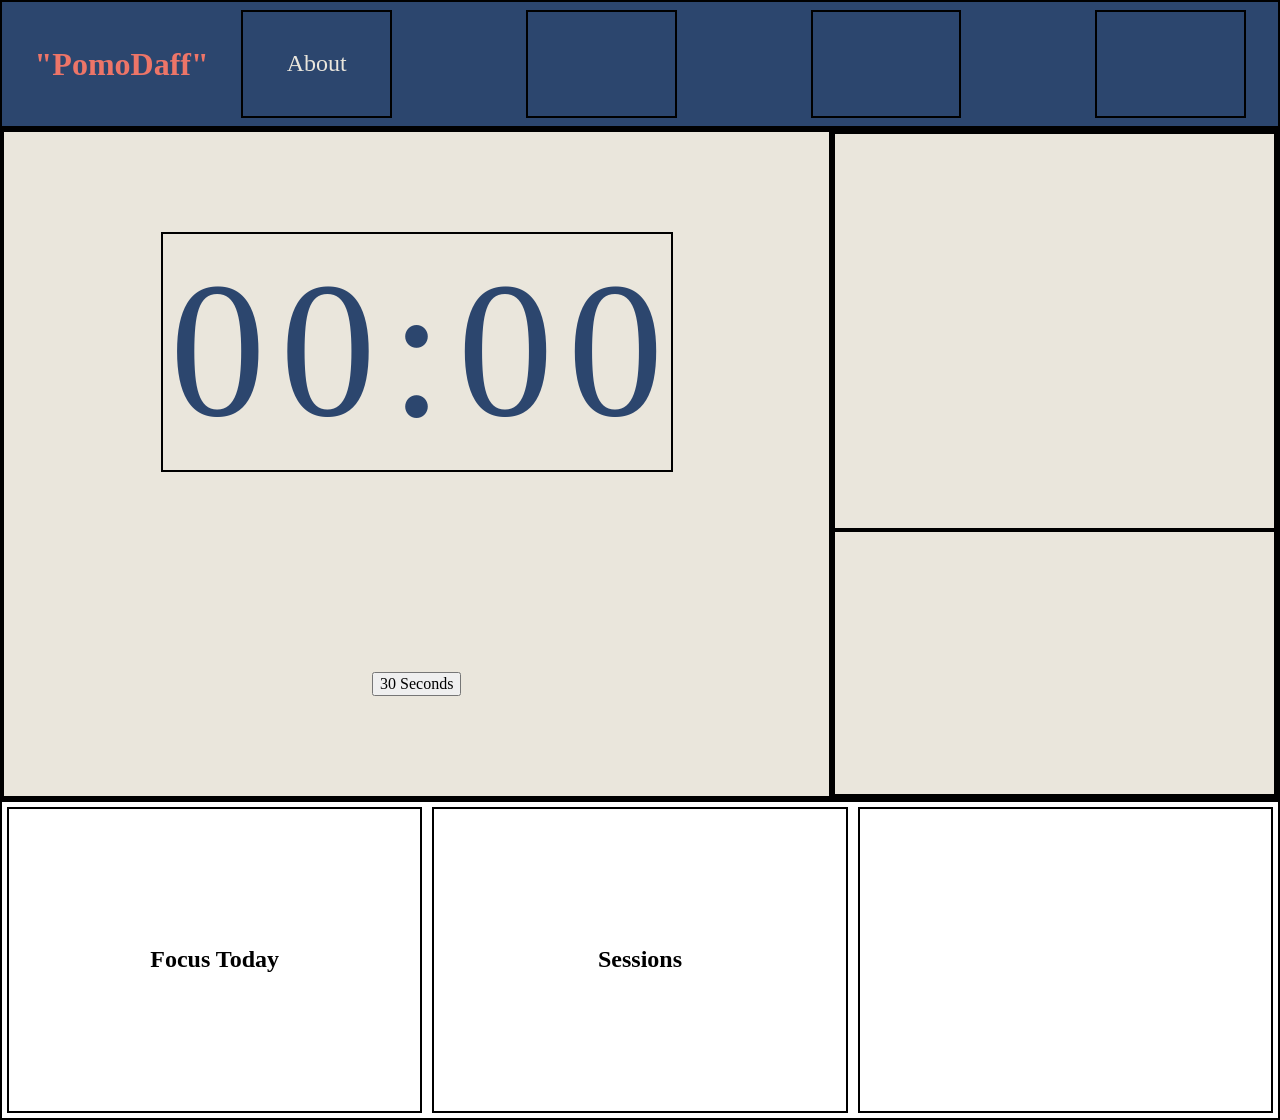
<file: index.html>
<!DOCTYPE html>
<html lang="en">
	<head>
  	<meta charset="utf-8">
  	<meta name="training room" content="the room you're training in">
  	<meta name="keywords" content="one, two, three">
		<meta name="viewport" content="width=device-width, initial-scale=1">
		
		<title>PomoDaff V3</title>

		<!-- external CSS link -->
		<link rel="stylesheet" href="css/normalize.css">
		<link rel="stylesheet" href="css/style.css">
	</head>
	<body>
    <header>
      <h1>"PomoDaff"</h1>
      <nav>
        <ul>
          <li>About</li>
          <li></li>
          <li></li>
          <li></li>
        </ul>
      </nav>
    </header>
    
    <main>
      <section class='hero'> <!-- change hero to PomoDaff in the future -->
        <section class='gauge'>
          <span class='minute-tens'>0</span>
          <span class='minute-ones'>0</span>
          <span>:</span>
          <span class='second-tens'>0</span>
          <span class='second-ones'>0</span>
        </section>
        <div class='buttonWrapper'>
          <button id="timer1" type="button" name="button">30 Seconds</button>
        </div>
      </section>
      <section>
        <section class='recentActivity'>
        </section>
        <section class='weeklyGoal'></section>
      </section>
    </main>
    
    <section class='logSection'>
      <section class='focusToday'>
        <h2>Focus Today</h2>
      </section>
      <section class='sessions'>
        <h2>Sessions</h2>
      </section>
      <section class='tasks'></section>
    </section>
    
		<script type="text/javascript" src="js/main.js"></script>
	</body>
</html>

<!-- 

-----------------------
🧠 LAST THOUGHTS
Working on: [Describe feature]
Problem: [Any bug or blocker]
Next Steps: [What to do when I return]
-----------------------

-->
</file>
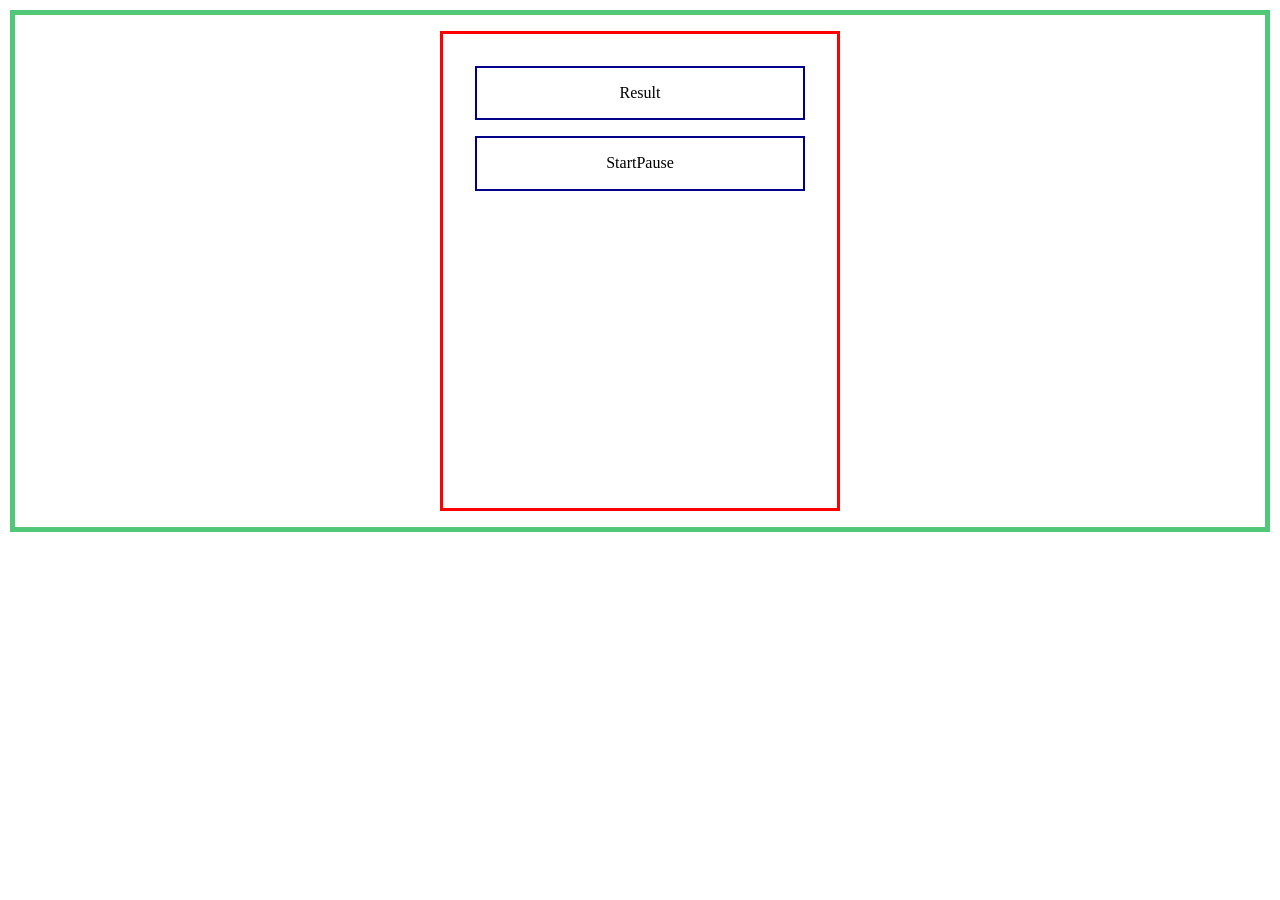
<file: PomoDaff/index.html>
<!DOCTYPE html>
<html lang="en">
	<head>
  	<meta charset="utf-8">
  	<meta name="description" content="Your description goes here">
  	<meta name="keywords" content="one, two, three">
		<meta name="viewport" content="width=device-width, initial-scale=1">
		
		<title>PomoDaff</title>

		<!-- external CSS link -->
		<link rel="stylesheet" href="css/normalize.css">
		<link rel="stylesheet" href="css/style.css">
	</head>
	<body>
    <main>   <!-- App Playground - Border around Apps -->
      
			<div class="pomoDaff">    <!-- PomoDaff -->

        <section>               <!-- Border-->      <!-- ***** -->
          <span>Result</span>
        </section>

				<section class="buttons">        <!-- section of buttons -->
					<div>    
						<span>Start</span>	<!-- Start -->
					</div>
					<div>
						<span>Pause</span>  <!-- Pause, and eventually stop will be included} -->
					</div>
				</section>

      </div>

		</main>

		<script type="text/javascript" src="js/main.js"></script>
	</body>

<!-- 

-----------------------
🧠 LAST THOUGHTS
Working on: Buttons of the clock, pausing to create result box for timer
Problem: Currently, it was figuring out how to give space to Start and Pause Buttons
Next Steps: Creating the result Box with an ID for Result

-----------------------










----
-----------------------
🧠 LAST THOUGHTS
Working on: [Describe feature]
Problem: [Any bug or blocker]
Next Steps: [What to do when I return]
-----------------------

-->
</file>
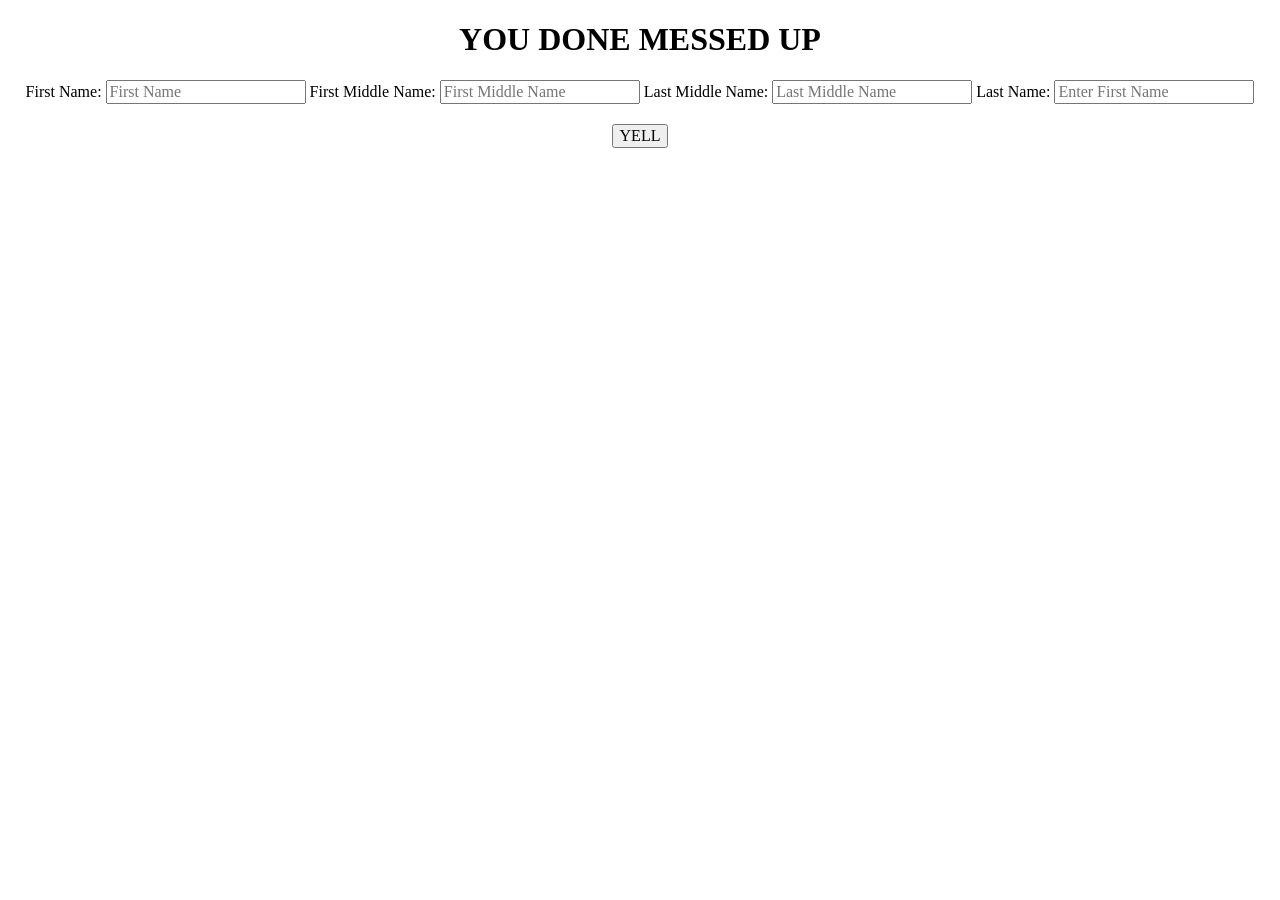
<file: reference/angry-parent-simulator/index.html>
<!DOCTYPE html>
<html lang="en">
	<head>
    	<meta charset="utf-8">
    	<meta name="description" content="This app simulates when your parental unit is really mad at you">
    	<meta name="keywords" content="mom, dad, yell">

		<title>Angry Parent Simulator</title>

		<!-- external CSS link -->
		<link rel="stylesheet" href="css/normalize.css">
		<link rel="stylesheet" href="css/style.css">
	</head>
	<body>

		<h1>YOU DONE MESSED UP</h1>

		<form>
			<label for="firstName"> First Name: </label>
			<input id="firstName" type="text" placeholder="First Name">
			<label for="firstMiddle"> First Middle Name: </label>
			<input id="firstMiddle" type="text" placeholder="First Middle Name">
			<label for="lastMiddle"> Last Middle Name: </label>
			<input id="lastMiddle" type="text" placeholder="Last Middle Name">
			<label for="lastName"> Last Name: </label>
			<input id="lastName" type="text" placeholder="Enter First Name">
		</form>

		<button id="yell" type="button" name="button">YELL</button>

		<h2 id="placeToYell"></h2>


		<script type="text/javascript" src="js/main.js"></script>
	</body>
</html>
</file>
<file: css/style.css>
/* Box Model Hack */
* {
  box-sizing: border-box;
}

/* Clear fix hack */
.clearfix:after {
     content: ".";
     display: block;
     clear: both;
     visibility: hidden;
     line-height: 0;
     height: 0;
}

.clear {
	clear: both;
}

/******************************************
/* BASE STYLES
/*******************************************/

body {

}


/******************************************
/* LAYOUT
/*******************************************/
header {
  border: solid 2px black;
  color: #EAE6DC;
  background-color: #2C466E;
  display: flex;
  flex-direction: row;
  justify-content: space-between;
  align-items: center;
  height: 8rem;
  width: 100%;
  padding: 0.5rem 1rem;
}

header > nav {
  height: 100%;
  width: 100%;
}

header > nav > ul {
  display: flex;
  justify-content: space-between;;
  align-items: center;
  padding: 0 1em;
  margin: 0;
  height: 100%;
  width: auto;
}

header > nav > ul > li {
  border: solid 2px black;
  display: flex;
  justify-content: center;
  align-items: center;
  height: 100%;
  width: 15%;
  list-style-type: none;
  font-size: x-large;
}

h1 {
  color: #ED7568;
  width: 20%;
  text-align: center;
  margin: 3px 0;
  text-align: middle;
}

main {
  background-color: #EAE6DC;
  color: #2C466E;
  display: flex;
  flex-direction: row;
  border: solid 2px black;
  height: 42rem;
  width: 100%;
}

main > section.hero {
  border: solid 2px black;
  display: flex;
  flex-direction: column;
  justify-content: space-around;
  align-items: center;
  height: 100%;
  width: 65%;
}



main > section.hero > .gauge {
  border: solid 2px black;
  display: flex;
  flex-direction: row;
  justify-content: space-around;
  align-items: center;
  height: 15em;
  width: 32em;
}

main > section.hero > .gauge > span {
  font-size: 12em;
}



main > section.hero + section {
  border: solid 2px black;
  display: flex;
  flex-direction: column;
  height: 100%;
  width: 35%;
}

main > section.hero + section > section.recentActivity {
  border: solid 2px black;
  height: 60%;
  width: 100%;
}

main > section.hero + section > section.weeklyGoal {
  border: solid 2px black;
  height: 40%;
  width: 100%;
}

section.logSection {
  border: solid 2px black;
  display: flex;
  height: 20rem;
  width: 100%;
}

section.logSection > section {
  border: solid 2px black;
  display: flex;
  flex-direction: column;
  justify-content: center;
  align-items: center;
  flex: 1;
  margin: 5px;
}



footer {

}

/******************************************
/* ADDITIONAL STYLES
/*******************************************/

/* 
#2C466E - Indigo Ocean - Sidebar, Header, Primary-Text
#EAE6DC - Dhow Canvas - Main Dashboard background, Neutral surface
#E6DAC4 - Pearl Shell - Cards, secondary panels, notes
#ED7568 - Reef Pink - Buttons, Active States, Progress 
*/
</file>
<file: PomoDaff/css/style.css>
/* Box Model Hack */
* {
  box-sizing: border-box;
}

/* Clear fix hack */
.clearfix:after {
     content: ".";
     display: block;
     clear: both;
     visibility: hidden;
     line-height: 0;
     height: 0;
}

.clear {
	clear: both;
}

/******************************************
/* BASE STYLES
/*******************************************/

body {

}

* {

}


/******************************************
/* LAYOUT
/*******************************************/

main  {
  display: flex;
  justify-content: center;
  border: solid 5px rgb(80, 200, 120);
  margin: 10px;
  padding: 1rem;
}

.pomoDaff {
  border: solid red 3px;
  padding: 1rem;
  width: 25rem;
  height: 30rem;

}
.pomoDaff > section  {
  display: flex;
  justify-content: center;
  border: solid darkblue 2px;
  padding: 1rem;
  margin: 1rem;
}



/******************************************
/* ADDITIONAL STYLES
/*******************************************/
</file>
<file: reference/angry-parent-simulator/css/style.css>
/******************************************
/* HOT GARBAGE - PLEASE DON'T MIMIC THIS CSS
/*******************************************/

/* Box Model Hack */
*{
  box-sizing: border-box;
}

/******************************************
/* LAYOUT
/*******************************************/
h1, h2, form{
  text-align: center;
}
button{
  display: block;
  margin: 20px auto;
}
ul{
  width: 100px;
  height: 200px;
  border: 3px solid black;
  margin: 0 auto;
  list-style: none;
  padding: 0;
}
li{
  text-align: center;
  width: 94px;
  height: 49px;
  border: 1px solid black;
}
h2{
  font-size: 100px;
  color: red;
  font-weight: bold;
}
/******************************************
/* ADDITIONAL STYLES
/*******************************************/
</file>
